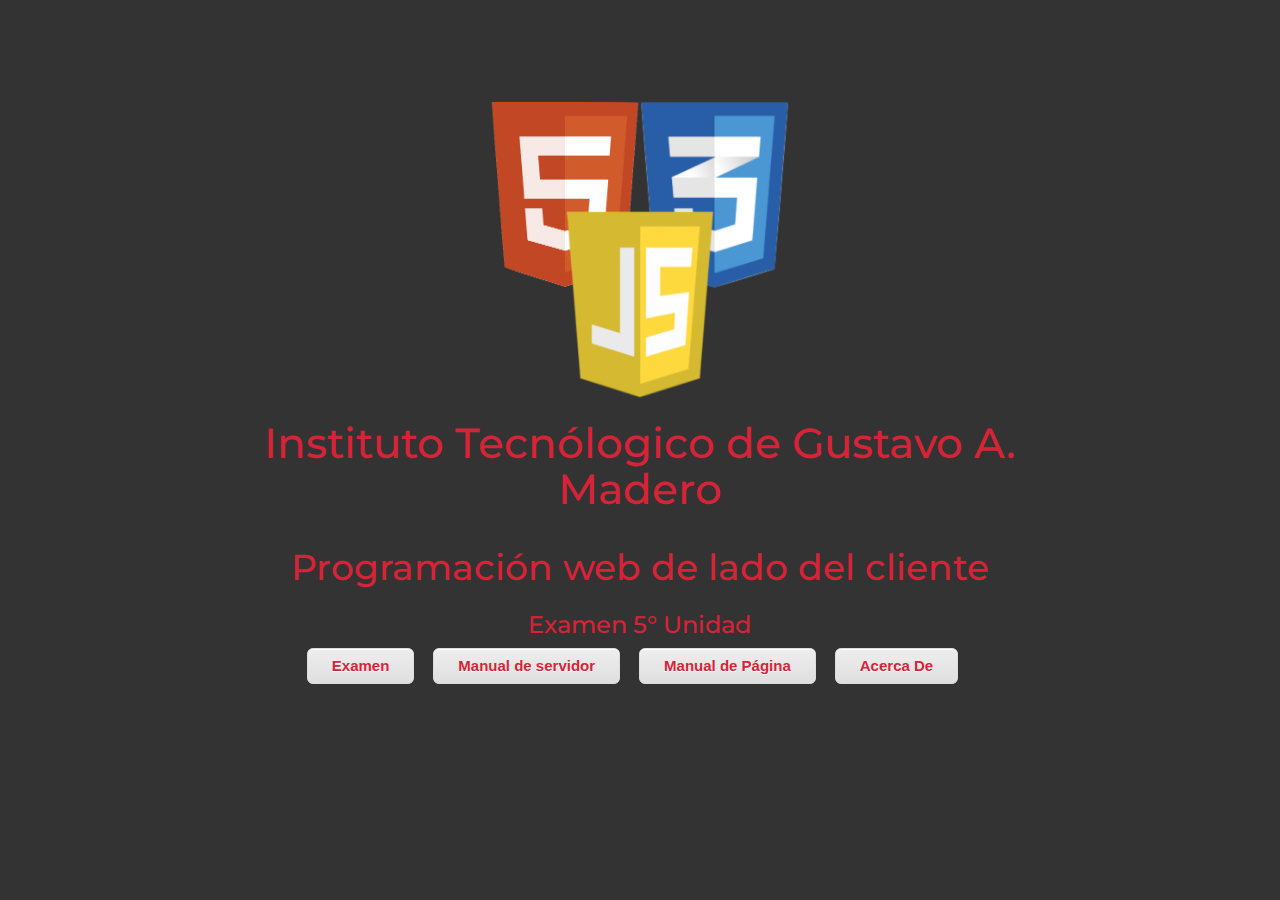
<file: index.html>
<!DOCTYPE html>
<html lang="es">
<head>
	<meta charset="UTF-8">
	<title>Programacion web de lado del cliente</title>
	<link rel="stylesheet" href="https://maxcdn.bootstrapcdn.com/bootstrap/3.3.6/css/bootstrap.min.css">
	<link rel="stylesheet" href="css/main.css">
	<link rel="stylesheet" href="css/animate.css">
	<link href='https://fonts.googleapis.com/css?family=Montserrat:400,700' rel='stylesheet' type='text/css'>
</head>
<body>
	<div class="col-md-8 center-block quitar_float text-center espacio_arriba montserrat red">
		<img src="img/html5-css3-js.png" alt="Programacion web de lado del cliente" class="animated zoomInUp">
		<h2 class="grande animated fadeInLeft">Instituto Tecnólogico de Gustavo A. Madero</h2>
		<h1 class=" espacio_arriba1 animated fadeInRight">Programación web de lado del cliente</h1>
		<h3 class="espacio_arriba1 animated fadeInLeft">Examen 5° Unidad</h3>
		<nav class="espacio-arriba animated slideInUp">
			<a href="Examen.php" class="myButton espacio_derecha espacio-arriba1">Examen</a>
			<a href="Manual de hosting Proyecto final PWLC2.pdf" class="myButton espacio_derecha espacio-arriba1">Manual de servidor</a>
			<a href="Manual de pagina PWLC.pdf" class="myButton espacio_derecha espacio-arriba1">Manual de Página</a>
			<a href="acercade.html" class="myButton espacio_derecha espacio-arriba1" >Acerca De</a>
		</nav>
	</div>
</body>
</html>
</file>
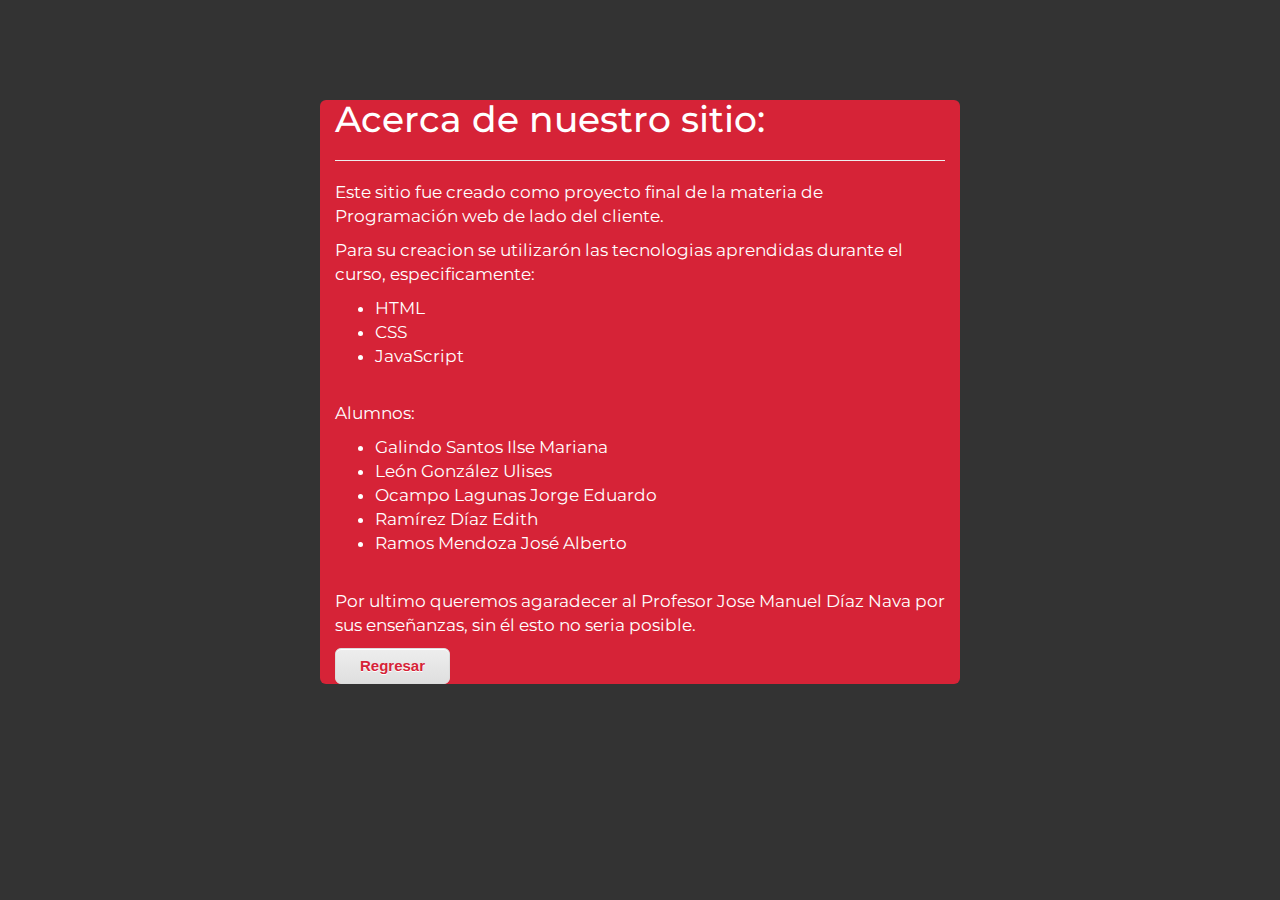
<file: acercade.html>
<!DOCTYPE html>
<html lang="en">
<head>
	<meta charset="UTF-8">
	<title>Acerca de nuestra sitio</title>
	<link rel="stylesheet" href="https://maxcdn.bootstrapcdn.com/bootstrap/3.3.6/css/bootstrap.min.css">
	<link rel="stylesheet" href="css/main.css">
	<link rel="stylesheet" href="css/animate.css">
	<link href='https://fonts.googleapis.com/css?family=Montserrat:400,700' rel='stylesheet' type='text/css'>
</head>
<body>
	<div  class="col-md-6 center-block quitar_float espacio_arriba montserrat letradiv  chico divcolor">
		<h1 class="animated fadeInLeft">Acerca de nuestro sitio: </h1>
		<hr>
		<p>Este sitio fue creado como proyecto final de la materia de Programación web de lado del cliente.</p>
		<p>Para su creacion se utilizarón las tecnologias aprendidas durante el curso, especificamente: </p> 
		<ul>
			<li>HTML</li>
			<li>CSS</li>
			<li>JavaScript</li>
		</ul>
		<br>
		<p>Alumnos:</p>
		<ul>
			<li>Galindo Santos Ilse Mariana</li>
			<li>León González Ulises</li>
			<li>Ocampo Lagunas Jorge Eduardo</li>
			<li>Ramírez Díaz Edith</li>
			<li>Ramos Mendoza José Alberto</li>
		</ul>
		<br>
		<p>Por ultimo queremos agaradecer al Profesor Jose Manuel Díaz Nava por sus enseñanzas, sin él esto no seria posible.</p>
		<a href="index.html" class="myButton">Regresar</a>
	</div>
	
	</body>
</html>
</file>
<file: css/main.css>
img{
	
	width: 300px;
	height: 300px;
}
.quitar_float{
	float: none;
}
.espacio_arriba{
	margin-top: 100px;
}
.espacio_arriba1{
	margin-top: 1em;
}
.montserrat{
	font-family: 'Montserrat', sans-serif;
}
.grande{
	font-size: 3em;
}
.chico{
	font-size: 1.2em;
}
body{
	background: #333333; 
}
a{
	color:#A02A40;
	font-size: 1.3em;
}
.red{
	color:#D62337;
}
.letradiv{
	color: #ffffff;
}
.espacio_derecha{
	margin-right: 1em;
}
.divcolor{
	background: #D62337;
	border-radius: 6px;
}
.retraso{
	animation-delay: 1s;
}
.myButton {
	-moz-box-shadow:inset 0px 1px 0px 0px #ffffff;
	-webkit-box-shadow:inset 0px 1px 0px 0px #ffffff;
	box-shadow:inset 0px 1px 0px 0px #ffffff;
	background:-webkit-gradient(linear, left top, left bottom, color-stop(0.05, #ededed), color-stop(1, #dfdfdf));
	background:-moz-linear-gradient(top, #ededed 5%, #dfdfdf 100%);
	background:-webkit-linear-gradient(top, #ededed 5%, #dfdfdf 100%);
	background:-o-linear-gradient(top, #ededed 5%, #dfdfdf 100%);
	background:-ms-linear-gradient(top, #ededed 5%, #dfdfdf 100%);
	background:linear-gradient(to bottom, #ededed 5%, #dfdfdf 100%);
	filter:progid:DXImageTransform.Microsoft.gradient(startColorstr='#ededed', endColorstr='#dfdfdf',GradientType=0);
	background-color:#ededed;
	-moz-border-radius:6px;
	-webkit-border-radius:6px;
	border-radius:6px;
	border:1px solid #dcdcdc;
	display:inline-block;
	cursor:pointer;
	color:#D62337;
	font-family:Arial;
	font-size:15px;
	font-weight:bold;
	padding:6px 24px;
	text-decoration:none;
	text-shadow:0px 1px 0px #ffffff;
}
.myButton:hover {
	background:-webkit-gradient(linear, left top, left bottom, color-stop(0.05, #dfdfdf), color-stop(1, #ededed));
	background:-moz-linear-gradient(top, #dfdfdf 5%, #ededed 100%);
	background:-webkit-linear-gradient(top, #dfdfdf 5%, #ededed 100%);
	background:-o-linear-gradient(top, #dfdfdf 5%, #ededed 100%);
	background:-ms-linear-gradient(top, #dfdfdf 5%, #ededed 100%);
	background:linear-gradient(to bottom, #dfdfdf 5%, #ededed 100%);
	filter:progid:DXImageTransform.Microsoft.gradient(startColorstr='#dfdfdf', endColorstr='#ededed',GradientType=0);
	background-color:#dfdfdf;
}
.myButton:active {
	position:relative;
	top:1px;
}
/*Estilos de Proyecto*/

.pad{
	padding: 100px;
}
.color1{
    background:skyblue;   
 }
.nano{
            
    text-align: center;
}
#entorno{
    margin-right: 100px;
    margin-left:  100px;
            
}
#Temas{
  text-align: center;
  font: 100% sans-serif;
}

#Temas1{
  text-align: center;
  font: 80% sans-serif;
}	
 #Agua {
    text-align: center;
 }
 .negro{
	color: black;
 }
</file>
